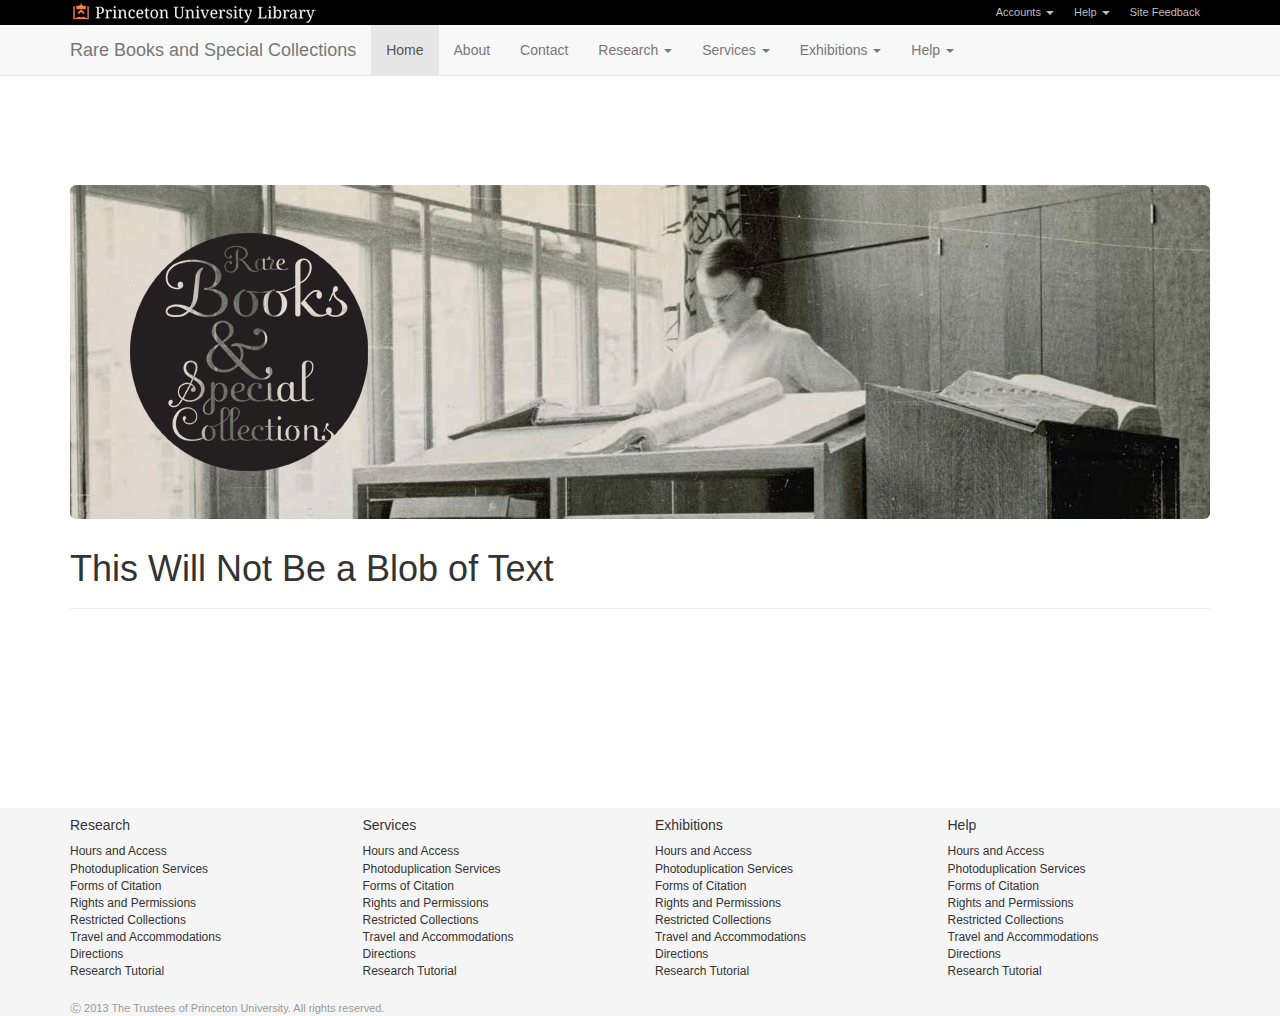
<file: index.html>
<!DOCTYPE html>
<html lang="en">
  <head>
    <meta charset="utf-8">
    <meta name="viewport" content="width=device-width, initial-scale=1.0">
    <meta name="description" content="">
    <meta name="author" content="">
    <link rel="shortcut icon" href="../../assets/ico/favicon.png">

    <title>Rare Books and Special Collections</title>

    <!-- Bootstrap core CSS -->
    <link href="css/bootstrap.css" rel="stylesheet">

    <!-- Custom styles for this template -->
    <link href="css/override.css" rel="stylesheet">

    <!-- HTML5 shim and Respond.js IE8 support of HTML5 elements and media queries -->
    <!--[if lt IE 9]>
      <script src="js/html5shiv.js"></script>
      <script src="js/respond.min.js"></script>
    <![endif]-->
  </head>

  <body>
     <!-- Wrap all page content here -->
    <div id="wrap">
      <div class="thinbar">
            <div class="container">
                <a href="http://www.princeton.edu">
                    <img src="img/pul_logo_small.png" class="pulogo" border="0">
                </a>
                <ul class="nav navbar-nav navbar-right" role="navigation">
                  <li class="dropdown">
                    <a href="#" class="dropdown-toggle" data-toggle="dropdown">Accounts <b class="caret"></b></a>
                    <ul class="dropdown-menu">
                      <li><a href="#">Action</a></li>
                      <li><a href="#">Another action</a></li>
                      <li><a href="#">Something else here</a></li>
                      <li><a href="#">Separated link</a></li>
                    </ul>
                  </li>
                  <li class="dropdown">
                    <a href="#" class="dropdown-toggle" data-toggle="dropdown">Help <b class="caret"></b></a>
                    <ul class="dropdown-menu">
                      <li><a href="#">Action</a></li>
                      <li><a href="#">Another action</a></li>
                      <li><a href="#">Something else here</a></li>
                      <li><a href="#">Separated link</a></li>
                    </ul>
                  </li>
                  <li><a href="#">Site Feedback</a></li>
                </ul>
            </div>
        </div>
      <!-- Fixed navbar -->
      <div class="navbar navbar-default navbar-fixed-top">
        <div class="container">
          <div class="navbar-header">
            <button type="button" class="navbar-toggle" data-toggle="collapse" data-target=".navbar-collapse">
              <span class="icon-bar"></span>
              <span class="icon-bar"></span>
              <span class="icon-bar"></span>
            </button>
            <a class="navbar-brand" href="#">Rare Books and Special Collections</a>
          </div>
          <div class="collapse navbar-collapse">
            <ul class="nav navbar-nav">
              <li class="active"><a href="#">Home</a></li>
              <li><a href="#about">About</a></li>
              <li><a href="#contact">Contact</a></li>
              <li class="dropdown">
                <a href="#" class="dropdown-toggle" data-toggle="dropdown">Research <b class="caret"></b></a>
                <ul class="dropdown-menu">
                  <li><a href="#">Action</a></li>
                  <li><a href="#">Another action</a></li>
                  <li><a href="#">Something else here</a></li>
                  <li class="divider"></li>
                  <li class="dropdown-header">Nav header</li>
                  <li><a href="#">Separated link</a></li>
                  <li><a href="#">One more separated link</a></li>
                </ul>
              </li>
              <li class="dropdown">
                <a href="#" class="dropdown-toggle" data-toggle="dropdown">Services <b class="caret"></b></a>
                <ul class="dropdown-menu">
                  <li><a href="#">Action</a></li>
                  <li><a href="#">Another action</a></li>
                  <li><a href="#">Something else here</a></li>
                  <li class="divider"></li>
                  <li class="dropdown-header">Nav header</li>
                  <li><a href="#">Separated link</a></li>
                  <li><a href="#">One more separated link</a></li>
                </ul>
              </li>
              <li class="dropdown">
                <a href="#" class="dropdown-toggle" data-toggle="dropdown">Exhibitions <b class="caret"></b></a>
                <ul class="dropdown-menu">
                  <li><a href="#">Action</a></li>
                  <li><a href="#">Another action</a></li>
                  <li><a href="#">Something else here</a></li>
                  <li class="divider"></li>
                  <li class="dropdown-header">Nav header</li>
                  <li><a href="#">Separated link</a></li>
                  <li><a href="#">One more separated link</a></li>
                </ul>
              </li>
              <li class="dropdown">
                <a href="#" class="dropdown-toggle" data-toggle="dropdown">Help <b class="caret"></b></a>
                <ul class="dropdown-menu">
                  <li><a href="#">Action</a></li>
                  <li><a href="#">Another action</a></li>
                  <li><a href="#">Something else here</a></li>
                  <li class="divider"></li>
                  <li class="dropdown-header">Nav header</li>
                  <li><a href="#">Separated link</a></li>
                  <li><a href="#">One more separated link</a></li>
                </ul>
              </li>
            </ul>
          </div><!--/.nav-collapse -->
        </div>
      </div>

      <!-- Begin page content -->
      <div id="main" class="container">
         <div class="jumbotron">
          <img src="img/rbsc-logo-inverse.png">
          <!--
          <h1>Navbar example</h1>
          <p>This example is a quick exercise to illustrate how the default, static and fixed to top navbar work. It includes the responsive CSS and HTML, so it also adapts to your viewport and device.</p>
          <p>To see the difference between static and fixed top navbars, just scroll.</p>
          <p>
            <a class="btn btn-lg btn-primary" href="../../components/#navbar">View navbar docs &raquo;</a>
          </p>-->
        </div>
        <div class="page-header">
          <h1>This Will Not Be a Blob of Text</h1>
        </div>
      </div>
    </div>

    <div id="footer">
      <div class="container">
        <div class="row">
          <div class="col-md-3">
            <h4 class="block-title">Research</h4>
            <ul class="menu">
              <li>Hours and Access</li>
              <li>Photoduplication Services</li>
              <li>Forms of Citation</li>
              <li>Rights and Permissions</li>
              <li>Restricted Collections</li>
              <li>Travel and Accommodations</li>
              <li>Directions</li>
              <li>Research Tutorial</li>
            </ul>
          </div>
          <div class="col-md-3">
            <h4 class="block-title">Services</h4>
              <ul class="menu">
                <li>Hours and Access</li>
                <li>Photoduplication Services</li>
                <li>Forms of Citation</li>
                <li>Rights and Permissions</li>
                <li>Restricted Collections</li>
                <li>Travel and Accommodations</li>
                <li>Directions</li>
                <li>Research Tutorial</li>
              </ul>
          </div>
          <div class="col-md-3">
            <h4 class="block-title">Exhibitions</h4>
              <ul class="menu">
                <li>Hours and Access</li>
                <li>Photoduplication Services</li>
                <li>Forms of Citation</li>
                <li>Rights and Permissions</li>
                <li>Restricted Collections</li>
                <li>Travel and Accommodations</li>
                <li>Directions</li>
                <li>Research Tutorial</li>
              </ul>
            </div>
          <div class="col-md-3">
            <h4 class="block-title">Help</h4>
              <ul class="menu">
                <li>Hours and Access</li>
                <li>Photoduplication Services</li>
                <li>Forms of Citation</li>
                <li>Rights and Permissions</li>
                <li>Restricted Collections</li>
                <li>Travel and Accommodations</li>
                <li>Directions</li>
                <li>Research Tutorial</li>
              </ul>
          </div>
        </div>
        <p class="text-muted credit">&#9400; 2013 The Trustees of Princeton University. All rights reserved.</p>
      </div>
    </div>
    <!-- Bootstrap core JavaScript
    ================================================== -->
    <!-- Placed at the end of the document so the pages load faster -->
    <script src="js/jquery.js"></script>
    <script src="js/bootstrap.min.js"></script>
    <script>
      url = 'http://loremwhitman.com/api/paragraphs/5';
      
      $.getJSON(url, function(data) {
        
        $.each(data.whitman, function(index, value) {
          $( "#main" ).append( "<p>" + value + "</p>" );
        });
        
      });
      
    </script>
  </body>
</html>
</file>
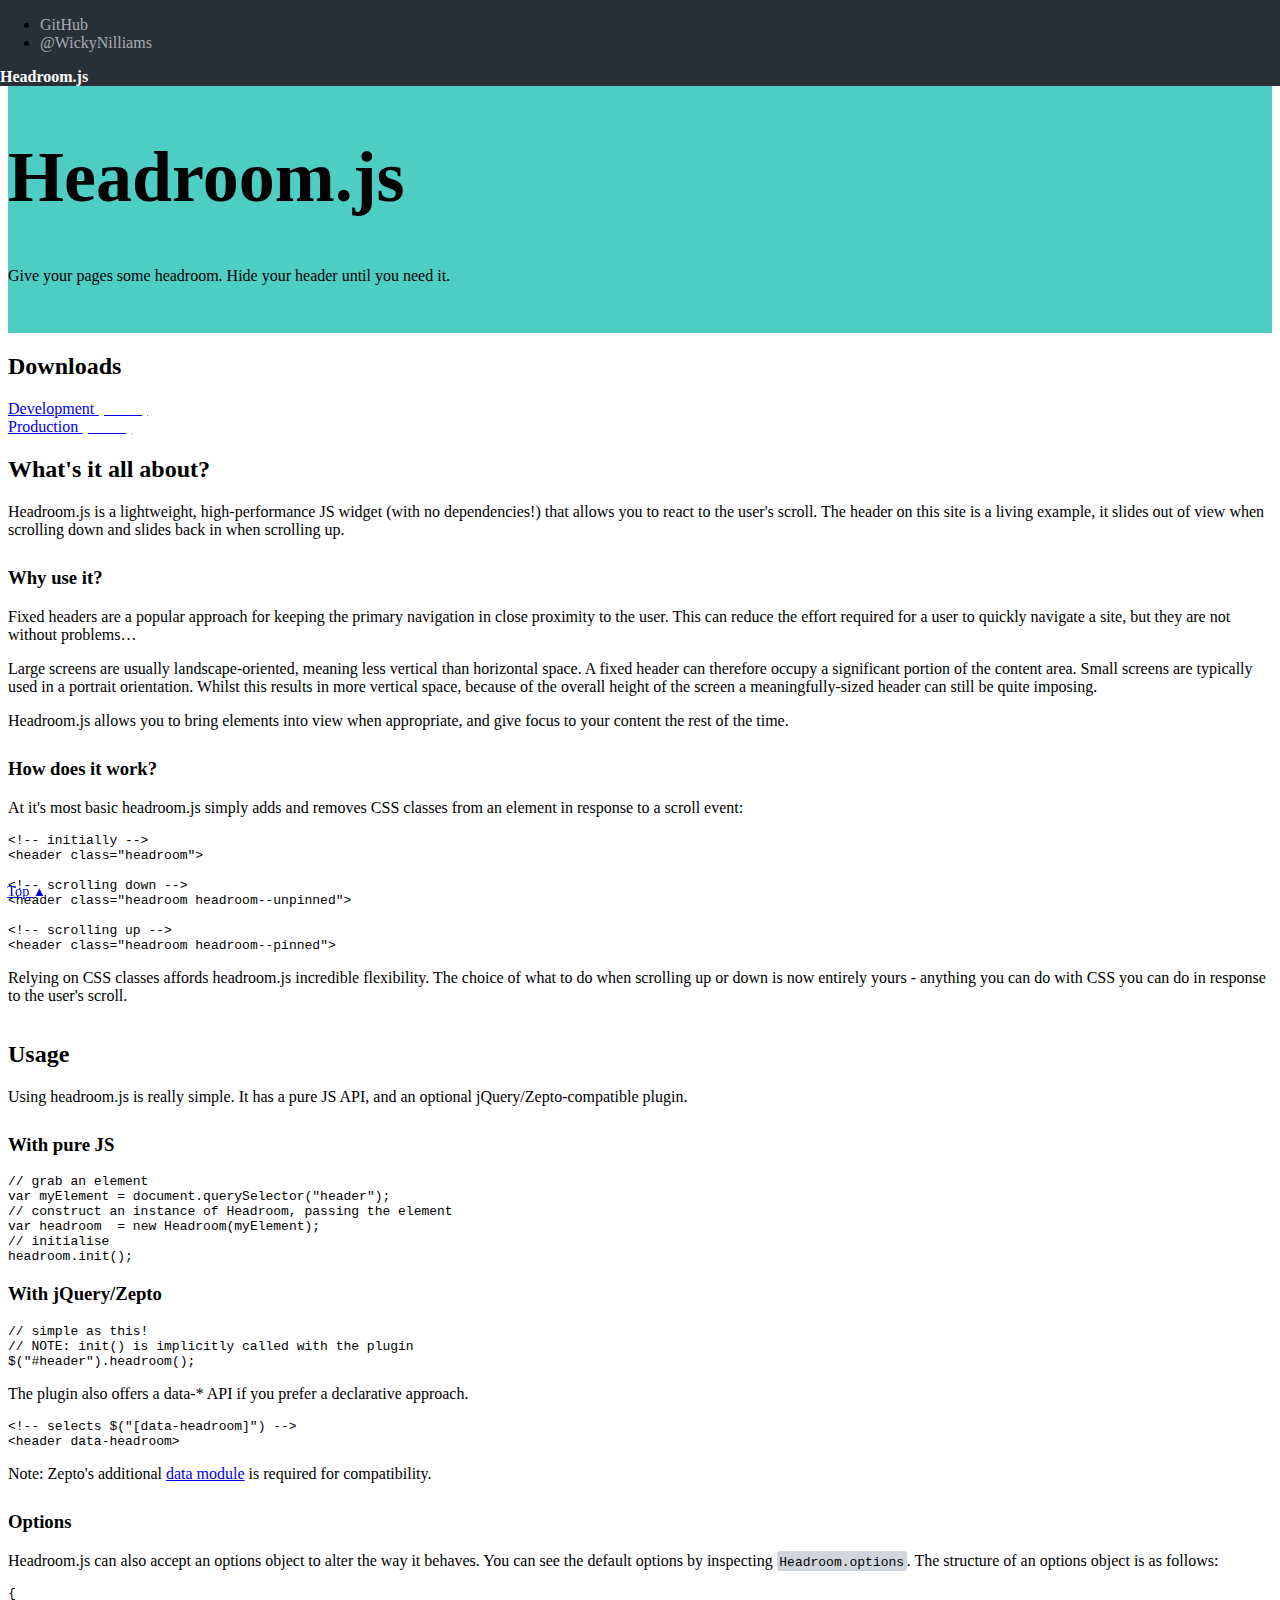
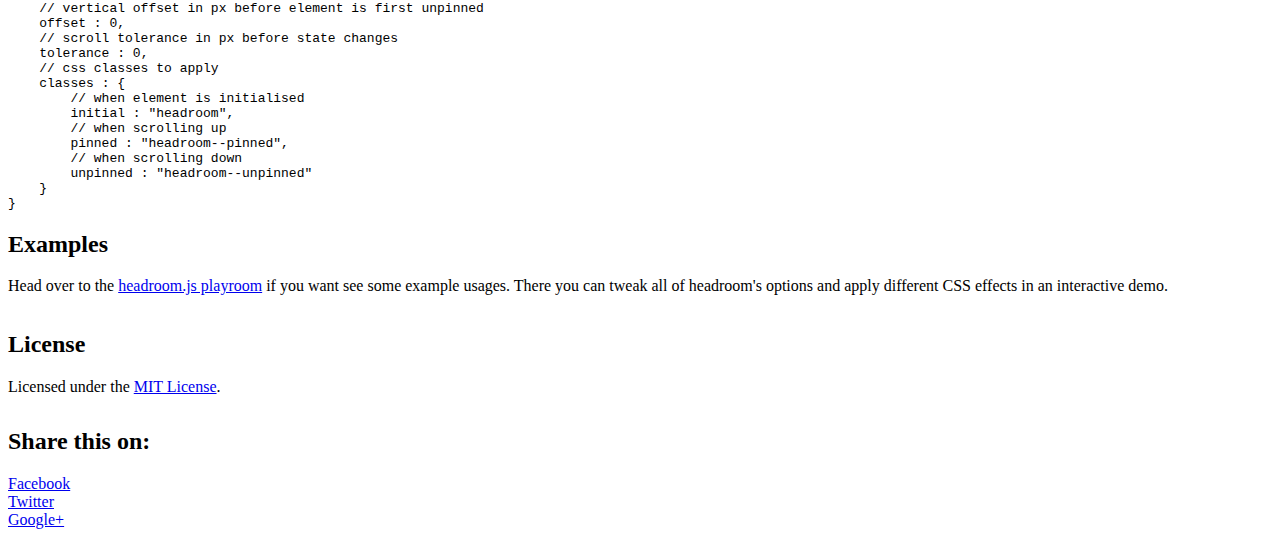
<file: headroom.html>
<!DOCTYPE html>
<!-- saved from url=(0035)http://wicky.nillia.ms/headroom.js/ -->
<html><head><meta http-equiv="Content-Type" content="text/html; charset=UTF-8">
    <title>Headroom.js</title>
    <meta name="viewport" content="width=device-width">
  
    <style>


.header {
    background-color: #292f36;
}

.header__link {
    color: #fff;
    text-decoration: none;
    border: 0;
}

.header__link:focus {
    outline: 0;
    background-color: rgba(78,205,196,0.1);
}

.header__link:hover .icon {
    color: #4ecdc4;
}

.header--fixed {
    position: fixed;
    z-index: 10;
    right: 0;
    left: 0;
    top: 0;
}

.footer {
    background-color: #292f36;
    border-top: 3px solid #4ecdc4;
    box-shadow: 0 2px 2px -1px #292f36 inset;
}

.footer a {
    color: #fff;
    text-decoration: none;
    padding-top: 1em;
    padding-bottom: 1em;
}

.heading {
    border-bottom: 3px solid #4ecdc4;
    margin-bottom: 1em;
    padding-bottom: .25em;
}

.sub-heading {
    border-bottom: 1px solid rgba(41,47,54,0.1);
}

.feature {
    background-color: #4ecdc4;
    padding: 5em 0 2em 0;
}

.feature a {
    text-decoration: underline;
    color: #292f36;
}

.feature strong {
    color: #fff;
    font-weight: normal;
    text-shadow: 1px 1px 1px #292f36;
}

.btt {
    display: none;
    position: fixed;
    left: 0;
    bottom: 0;
    font-size: .9em;
    -webkit-transform: translateY(4em);
    -ms-transform: translateY(4em);
    transform: translateY(4em);
}

@media screen and (min-width:50em) {
    .btt {
        display: block;
    }
}

@media screen and (min-width:65em) {
    .btt {
        left: .5em;
    }
}

.slide {
    -webkit-transition: all .5s linear;
    -moz-transition: all .5s linear;
    -o-transition: all .5s linear;
    transition: all .5s linear;
}

.slide--reset {
    -webkit-transform: translateY(0);
    -ms-transform: translateY(0);
    transform: translateY(0);
}

.slide--up {
    -webkit-transform: translateY(-4em);
    -ms-transform: translateY(-4em);
    transform: translateY(-4em);
}

.slide--down {
    -webkit-transform: translateY(4em);
    -ms-transform: translateY(4em);
    transform: translateY(4em);
}

.headroom-title {
    font-size: 2.5em;
}

@media(min-width:30em) {
    .headroom-title {
        font-size: 3.5em;
    }
}

@media screen and (min-width:40em) {
    .headroom-title {
        font-size: 4.5em;
    }
}

.icon:before {
    font-size: .9em;
    display: inline-block;
    height: 1em;
    width: 1em;
    line-height: 1;
}

.icon--up:before {
    content: "\25B2";
}

.sharing {
    margin-top: 2em;
}

.sharing__button {
    font-size: .8em;
}

@media screen and (min-width:40em) {
    .sharing__button {
        font-size: .9em;
    }
}

@media screen and (min-width:50em) {
    .sharing__button {
        font-size: 1em;
    }
}

.form {
    margin-top: 1.5em;
    margin-bottom: 1.5em;
    padding: 1em;
    border-radius: .3em;
    background-color: #dee2e6;
}

.question-set {
    border: 0;
    padding: 0;
    margin-bottom: 1.5em;
}

.question-set__title {
    display: block;
    margin-bottom: .75em;
}

.question-set__input {
    width: 100%;
    padding: .25em;
    border: 1px solid #a4afba;
}

.question-set__input:focus {
    outline: 0;
    box-shadow: #4ecdc4 0 0 3px 0;
}

.question-set__label {
    display: inline-block;
    margin-bottom: .25em;
}

.question-set__label--block {
    display: block;
}

.question-set__label input[type=radio] {
    margin-right: .75em;
}

:not(pre)>code {
    background-color: #d0d5db;
    padding: .3em .2em .1em;
    border-radius: .25em;
}

p+h2,p+h3 {
    margin-top: 1.5em;
}

.complimentary {
    display: none;
}

@media screen and (min-width:40em) {
    .complimentary {
        display: inline;
    }
}

.subdued {
    color: rgba(255,255,255,0.6);
    text-shadow: none;
}

a.subdued:hover {
    color: #fff;
}

.animated {
    -webkit-animation-duration: .5s;
    -moz-animation-duration: .5s;
    -o-animation-duration: .5s;
    animation-duration: .5s;
    -webkit-animation-fill-mode: both;
    -moz-animation-fill-mode: both;
    -o-animation-fill-mode: both;
    animation-fill-mode: both;
}

@-webkit-keyframes slideDown {
    0% {
        -webkit-transform: translateY(-4em);
    }

    100% {
        -webkit-transform: translateY(0);
    }
}

@-moz-keyframes slideDown {
    0% {
        -moz-transform: translateY(-4em);
    }

    100% {
        -moz-transform: translateY(0);
    }
}

@-o-keyframes slideDown {
    0% {
        -o-transform: translateY(-4em);
    }

    100% {
        -o-transform: translateY(0);
    }
}

@keyframes slideDown {
    0% {
        transform: translateY(-4em);
    }

    100% {
        transform: translateY(0);
    }
}

.animated.slideDown {
    -webkit-animation-name: slideDown;
    -moz-animation-name: slideDown;
    -o-animation-name: slideDown;
    animation-name: slideDown;
}

@-webkit-keyframes slideUp {
    0% {
        -webkit-transform: translateY(0);
    }

    100% {
        -webkit-transform: translateY(-4em);
    }
}

@-moz-keyframes slideUp {
    0% {
        -moz-transform: translateY(0);
    }

    100% {
        -moz-transform: translateY(-4em);
    }
}

@-o-keyframes slideUp {
    0% {
        -o-transform: translateY(0);
    }

    100% {
        -o-transform: translateY(-4em);
    }
}

@keyframes slideUp {
    0% {
        transform: translateY(0);
    }

    100% {
        transform: translateY(-4em);
    }
}

.animated.slideUp {
    -webkit-animation-name: slideUp;
    -moz-animation-name: slideUp;
    -o-animation-name: slideUp;
    animation-name: slideUp;
}

@-webkit-keyframes swingInX {
    0% {
        -webkit-transform: perspective(400px) rotateX(-90deg);
    }

    100% {
        -webkit-transform: perspective(400px) rotateX(0deg);
    }
}

@-moz-keyframes swingInX {
    0% {
        -moz-transform: perspective(400px) rotateX(-90deg);
    }

    100% {
        -moz-transform: perspective(400px) rotateX(0deg);
    }
}

@-o-keyframes swingInX {
    0% {
        -o-transform: perspective(400px) rotateX(-90deg);
    }

    100% {
        -o-transform: perspective(400px) rotateX(0deg);
    }
}

@keyframes swingInX {
    0% {
        transform: perspective(400px) rotateX(-90deg);
    }

    100% {
        transform: perspective(400px) rotateX(0deg);
    }
}

.animated.swingInX {
    -webkit-transform-origin: top;
    -moz-transform-origin: top;
    -ie-transform-origin: top;
    -o-transform-origin: top;
    transform-origin: top;
    -webkit-backface-visibility: visible!important;
    -webkit-animation-name: swingInX;
    -moz-backface-visibility: visible!important;
    -moz-animation-name: swingInX;
    -o-backface-visibility: visible!important;
    -o-animation-name: swingInX;
    backface-visibility: visible!important;
    animation-name: swingInX;
}

@-webkit-keyframes swingOutX {
    0% {
        -webkit-transform: perspective(400px) rotateX(0deg);
    }

    100% {
        -webkit-transform: perspective(400px) rotateX(-90deg);
    }
}

@-moz-keyframes swingOutX {
    0% {
        -moz-transform: perspective(400px) rotateX(0deg);
    }

    100% {
        -moz-transform: perspective(400px) rotateX(-90deg);
    }
}

@-o-keyframes swingOutX {
    0% {
        -o-transform: perspective(400px) rotateX(0deg);
    }

    100% {
        -o-transform: perspective(400px) rotateX(-90deg);
    }
}

@keyframes swingOutX {
    0% {
        transform: perspective(400px) rotateX(0deg);
    }

    100% {
        transform: perspective(400px) rotateX(-90deg);
    }
}

.animated.swingOutX {
    -webkit-transform-origin: top;
    -webkit-animation-name: swingOutX;
    -webkit-backface-visibility: visible!important;
    -moz-animation-name: swingOutX;
    -moz-backface-visibility: visible!important;
    -o-animation-name: swingOutX;
    -o-backface-visibility: visible!important;
    animation-name: swingOutX;
    backface-visibility: visible!important;
}

@-webkit-keyframes flipInX {
    0% {
        -webkit-transform: perspective(400px) rotateX(90deg);
        opacity: 0;
    }

    100% {
        -webkit-transform: perspective(400px) rotateX(0deg);
        opacity: 1;
    }
}

@-moz-keyframes flipInX {
    0% {
        -moz-transform: perspective(400px) rotateX(90deg);
        opacity: 0;
    }

    100% {
        -moz-transform: perspective(400px) rotateX(0deg);
        opacity: 1;
    }
}

@-o-keyframes flipInX {
    0% {
        -o-transform: perspective(400px) rotateX(90deg);
        opacity: 0;
    }

    100% {
        -o-transform: perspective(400px) rotateX(0deg);
        opacity: 1;
    }
}

@keyframes flipInX {
    0% {
        transform: perspective(400px) rotateX(90deg);
        opacity: 0;
    }

    100% {
        transform: perspective(400px) rotateX(0deg);
        opacity: 1;
    }
}

.animated.flipInX {
    -webkit-backface-visibility: visible!important;
    -webkit-animation-name: flipInX;
    -moz-backface-visibility: visible!important;
    -moz-animation-name: flipInX;
    -o-backface-visibility: visible!important;
    -o-animation-name: flipInX;
    backface-visibility: visible!important;
    animation-name: flipInX;
}

@-webkit-keyframes flipOutX {
    0% {
        -webkit-transform: perspective(400px) rotateX(0deg);
        opacity: 1;
    }

    100% {
        -webkit-transform: perspective(400px) rotateX(90deg);
        opacity: 0;
    }
}

@-moz-keyframes flipOutX {
    0% {
        -moz-transform: perspective(400px) rotateX(0deg);
        opacity: 1;
    }

    100% {
        -moz-transform: perspective(400px) rotateX(90deg);
        opacity: 0;
    }
}

@-o-keyframes flipOutX {
    0% {
        -o-transform: perspective(400px) rotateX(0deg);
        opacity: 1;
    }

    100% {
        -o-transform: perspective(400px) rotateX(90deg);
        opacity: 0;
    }
}

@keyframes flipOutX {
    0% {
        transform: perspective(400px) rotateX(0deg);
        opacity: 1;
    }

    100% {
        transform: perspective(400px) rotateX(90deg);
        opacity: 0;
    }
}

.animated.flipOutX {
    -webkit-animation-name: flipOutX;
    -webkit-backface-visibility: visible!important;
    -moz-animation-name: flipOutX;
    -moz-backface-visibility: visible!important;
    -o-animation-name: flipOutX;
    -o-backface-visibility: visible!important;
    animation-name: flipOutX;
    backface-visibility: visible!important;
}

@-webkit-keyframes bounceInDown {
    0% {
        opacity: 0;
        -webkit-transform: translateY(-200px);
    }

    60% {
        opacity: 1;
        -webkit-transform: translateY(30px);
    }

    80% {
        -webkit-transform: translateY(-10px);
    }

    100% {
        -webkit-transform: translateY(0);
    }
}

@-moz-keyframes bounceInDown {
    0% {
        opacity: 0;
        -moz-transform: translateY(-200px);
    }

    60% {
        opacity: 1;
        -moz-transform: translateY(30px);
    }

    80% {
        -moz-transform: translateY(-10px);
    }

    100% {
        -moz-transform: translateY(0);
    }
}

@-o-keyframes bounceInDown {
    0% {
        opacity: 0;
        -o-transform: translateY(-200px);
    }

    60% {
        opacity: 1;
        -o-transform: translateY(30px);
    }

    80% {
        -o-transform: translateY(-10px);
    }

    100% {
        -o-transform: translateY(0);
    }
}

@keyframes bounceInDown {
    0% {
        opacity: 0;
        transform: translateY(-200px);
    }

    60% {
        opacity: 1;
        transform: translateY(30px);
    }

    80% {
        transform: translateY(-10px);
    }

    100% {
        transform: translateY(0);
    }
}

.animated.bounceInDown {
    -webkit-animation-name: bounceInDown;
    -moz-animation-name: bounceInDown;
    -o-animation-name: bounceInDown;
    animation-name: bounceInDown;
}

@-webkit-keyframes bounceOutUp {
    0% {
        -webkit-transform: translateY(0);
    }

    30% {
        opacity: 1;
        -webkit-transform: translateY(20px);
    }

    100% {
        opacity: 0;
        -webkit-transform: translateY(-200px);
    }
}

@-moz-keyframes bounceOutUp {
    0% {
        -moz-transform: translateY(0);
    }

    30% {
        opacity: 1;
        -moz-transform: translateY(20px);
    }

    100% {
        opacity: 0;
        -moz-transform: translateY(-200px);
    }
}

@-o-keyframes bounceOutUp {
    0% {
        -o-transform: translateY(0);
    }

    30% {
        opacity: 1;
        -o-transform: translateY(20px);
    }

    100% {
        opacity: 0;
        -o-transform: translateY(-200px);
    }
}

@keyframes bounceOutUp {
    0% {
        transform: translateY(0);
    }

    30% {
        opacity: 1;
        transform: translateY(20px);
    }

    100% {
        opacity: 0;
        transform: translateY(-200px);
    }
}

.animated.bounceOutUp {
    -webkit-animation-name: bounceOutUp;
    -moz-animation-name: bounceOutUp;
    -o-animation-name: bounceOutUp;
    animation-name: bounceOutUp;
}

      
    </style>
    <meta name="description" content="Headroom.js is a lightweight, pure JS widget for hiding elements until needed. Give your pages some headroom">
    <meta property="og:title" content="Headroom.js - Give your pages some headroom. Hide your header until you need it.">
    <meta property="og:type" content="website">
    <meta property="og:url" content="http://wicky.nillia.ms/headroom.js/">
    <meta name="twitter:creator" content="@WickyNilliams">
    <meta name="twitter:card" content="summary">
</head>
<body>

<header id="header" class="header header--fixed hide-from-print animated slideDown" role="banner">
    <div class="container">
    
        <nav id="nav" class="nav-wrapper" role="navigation">
            <ul class="nav nav--main">
                <li class="nav__item ">
                    <a class="header__link subdued" href="https://www.github.com/WickyNilliams/headroom.js">
                        <span aria-hidden="true" class="icon icon--github"></span>
                        <span class="complimentary push--left">GitHub</span>
                    </a>
                </li>
                <li class="nav__item ">
                    <a class="header__link subdued" href="http://www.twitter.com/WickyNilliams">
                        <span aria-hidden="true" class="icon icon--twitter"></span>
                        <span class="complimentary push--left">@WickyNilliams</span>
                    </a>
                </li>
            </ul>
        </nav>
        
        <a href="./headroom_files/headroom.html" class="brand header__link">
            <b class="brand__forename">Headroom</b><b class="brand__surname">.js</b>
        </a>
    </div>
</header>

<article>
<header class="feature">
    <div class="container container--wide feature-title">
        <h1 class="feature-title__title headroom-title">Headroom.js</h1>
        <p class="feature-title__subtitle">Give your pages some headroom. Hide your header until you need it.</p>
    </div>
</header>

<div class="container block main" role="main">

<h2>Downloads</h2>
<div class="downloads" style="margin-bottom:1em">
    <div class="grid">
        <div class="grid__item one-half"><a class="btn btn--secondary btn--full" href="https://raw.github.com/WickyNilliams/headroom.js/master/dist/headroom.js">Development <span class="complimentary subdued">(3.7kB)</span></a></div>
        <div class="grid__item one-half"><a class="btn btn--secondary btn--full" href="https://raw.github.com/WickyNilliams/headroom.js/master/dist/headroom.min.js">Production <span class="complimentary subdued">(1.7kB)</span></a></div>
    </div>
</div>

<h2>What's it all about?</h2>

<p>Headroom.js is a lightweight, high-performance JS widget (with no dependencies!) that allows you to react to the user's scroll. The header on this site is a living example, it slides out of view when scrolling down and slides back in when scrolling up.</p>

<h3>Why use it?</h3>

<p>Fixed headers are a popular approach for keeping the primary navigation in close proximity to the user. This can reduce the effort required for a user to quickly navigate a site, but they are not without problems… </p>

<p>Large screens are usually landscape-oriented, meaning less vertical than horizontal space. A fixed header can therefore occupy a significant portion of the content area. Small screens are typically used in a portrait orientation. Whilst this results in more vertical space, because of the overall height of the screen a meaningfully-sized header can still be quite imposing.</p>

<p>Headroom.js allows you to bring elements into view when appropriate, and give focus to your content the rest of the time.</p>

<h3>How does it work?</h3>

<p>At it's most basic headroom.js simply adds and removes CSS classes from an element in response to a scroll event:</p>

<pre class=" language-markup"><code class=" language-markup"><span class="token comment" spellcheck="true">&lt;!-- initially --&gt;</span>
<span class="token tag"><span class="token tag"><span class="token punctuation">&lt;</span>header</span> <span class="token attr-name">class</span><span class="token attr-value"><span class="token punctuation">=</span><span class="token punctuation">"</span>headroom<span class="token punctuation">"</span></span><span class="token punctuation">&gt;</span></span>

<span class="token comment" spellcheck="true">&lt;!-- scrolling down --&gt;</span>
<span class="token tag"><span class="token tag"><span class="token punctuation">&lt;</span>header</span> <span class="token attr-name">class</span><span class="token attr-value"><span class="token punctuation">=</span><span class="token punctuation">"</span>headroom headroom--unpinned<span class="token punctuation">"</span></span><span class="token punctuation">&gt;</span></span>

<span class="token comment" spellcheck="true">&lt;!-- scrolling up --&gt;</span>
<span class="token tag"><span class="token tag"><span class="token punctuation">&lt;</span>header</span> <span class="token attr-name">class</span><span class="token attr-value"><span class="token punctuation">=</span><span class="token punctuation">"</span>headroom headroom--pinned<span class="token punctuation">"</span></span><span class="token punctuation">&gt;</span></span>
</code></pre>

<p>Relying on CSS classes affords headroom.js incredible flexibility. The choice of what to do when scrolling up or down is now entirely yours - anything you can do with CSS you can do in response to the user's scroll.</p>

<h2>Usage</h2>

<p>Using headroom.js is really simple. It has a pure JS API, and an optional jQuery/Zepto-compatible plugin.</p>

<h3>With pure JS</h3>

<pre class=" language-javascript"><code class=" language-javascript"><span class="token comment" spellcheck="true">// grab an element
</span><span class="token keyword">var</span> myElement <span class="token operator">=</span> document<span class="token punctuation">.</span><span class="token function">querySelector<span class="token punctuation">(</span></span><span class="token string">"header"</span><span class="token punctuation">)</span><span class="token punctuation">;</span><span class="token comment" spellcheck="true">
// construct an instance of Headroom, passing the element
</span><span class="token keyword">var</span> headroom  <span class="token operator">=</span> <span class="token keyword">new</span> <span class="token class-name">Headroom</span><span class="token punctuation">(</span>myElement<span class="token punctuation">)</span><span class="token punctuation">;</span><span class="token comment" spellcheck="true">
// initialise
</span>headroom<span class="token punctuation">.</span><span class="token function">init<span class="token punctuation">(</span></span><span class="token punctuation">)</span><span class="token punctuation">;</span> 
</code></pre>

<h3>With jQuery/Zepto</h3>

<pre class=" language-javascript"><code class=" language-javascript"><span class="token comment" spellcheck="true">// simple as this!
</span><span class="token comment" spellcheck="true">// NOTE: init() is implicitly called with the plugin
</span>$<span class="token punctuation">(</span><span class="token string">"#header"</span><span class="token punctuation">)</span><span class="token punctuation">.</span><span class="token function">headroom<span class="token punctuation">(</span></span><span class="token punctuation">)</span><span class="token punctuation">;</span>
</code></pre>

<p>The plugin also offers a data-* API if you prefer a declarative approach.</p>

<pre class=" language-markup"><code class=" language-markup"><span class="token comment" spellcheck="true">&lt;!-- selects $("[data-headroom]") --&gt;</span>
<span class="token tag"><span class="token tag"><span class="token punctuation">&lt;</span>header</span> <span class="token attr-name">data-headroom</span><span class="token punctuation">&gt;</span></span>
</code></pre>

<p>Note: Zepto's additional <a href="https://github.com/madrobby/zepto#zepto-modules" title="https://github.com/madrobby/zepto#zepto-modules">data module</a> is required for compatibility.</p>

<h3>Options</h3>

<p>Headroom.js can also accept an options object to alter the way it behaves. You can see the default options by inspecting <code>Headroom.options</code>. The structure of an options object is as follows:</p>

<pre class=" language-javascript"><code class=" language-javascript"><span class="token punctuation">{</span>
   <span class="token comment" spellcheck="true"> // vertical offset in px before element is first unpinned
</span>    offset <span class="token punctuation">:</span> <span class="token number">0</span><span class="token punctuation">,</span>
   <span class="token comment" spellcheck="true"> // scroll tolerance in px before state changes
</span>    tolerance <span class="token punctuation">:</span> <span class="token number">0</span><span class="token punctuation">,</span>
   <span class="token comment" spellcheck="true"> // css classes to apply
</span>    classes <span class="token punctuation">:</span> <span class="token punctuation">{</span>
       <span class="token comment" spellcheck="true"> // when element is initialised
</span>        initial <span class="token punctuation">:</span> <span class="token string">"headroom"</span><span class="token punctuation">,</span>
       <span class="token comment" spellcheck="true"> // when scrolling up
</span>        pinned <span class="token punctuation">:</span> <span class="token string">"headroom--pinned"</span><span class="token punctuation">,</span>
       <span class="token comment" spellcheck="true"> // when scrolling down
</span>        unpinned <span class="token punctuation">:</span> <span class="token string">"headroom--unpinned"</span>
    <span class="token punctuation">}</span>
<span class="token punctuation">}</span>
</code></pre>

    <h2>Examples</h2>
    <p>
        Head over to the <a href="http://wicky.nillia.ms/headroom.js/playroom/">headroom.js playroom</a> if you want see some example usages. There you can tweak all of headroom's options and apply different CSS effects in an interactive demo.
    </p>

    <h2>License</h2>
    <p>
        Licensed under the <a href="http://www.opensource.org/licenses/mit-license.php">MIT License</a>.
    </p>

  <div class="sharing">
    <h2>Share this on:</h2>
    <div class="grid">
      <div class="grid__item one-third">
        <a class="sharing__button btn btn--secondary btn--full" href="http://facebook.com/sharer.php?u=http://wicky.nillia.ms/headroom.js/">Facebook</a>
      </div>
      <div class="grid__item one-third">
        <a class="sharing__button btn btn--secondary btn--full" href="http://twitter.com/intent/tweet?url=http://wicky.nillia.ms/headroom.js/&text=Headroom.js.%20Give%20your%20pages%20some%20headroom&via=WickyNilliams">Twitter</a>
      </div>
      <div class="grid__item one-third">
        <a class="sharing__button btn btn--secondary btn--full" href="https://plus.google.com/share?url=http://wicky.nillia.ms/headroom.js/">Google+</a>
      </div>
    </div>
  </div>


    </div>
    <a class="btt btn btn--plain hide-from-print slide slide--reset" href="http://wicky.nillia.ms/headroom.js/#" id="btt">Top <i class="icon icon--up"></i></a>
</article>

<script src="js/headroom.min.js"></script>
<script>
(function() {
    var header = new Headroom(document.querySelector("#header"), {
        tolerance: 5,
        offset : 205,
        classes: {
          initial: "animated",
          pinned: "slideDown",
          unpinned: "slideUp"
        }
    });
    header.init();

    var bttHeadroom = new Headroom(document.getElementById("btt"), {
        tolerance : 0,
        offset : 500,
        classes : {
            initial : "slide",
            pinned : "slide--reset",
            unpinned : "slide--down"
        }
    });
    bttHeadroom.init();
}());
</script>


</body></html>
</file>
<file: css/override.css>
/*
body {
  min-height: 2000px;
  padding-top: 70px;
}
*/

html,
body {
  height: 100%;
  /* The html and body elements cannot have any padding or margin. */
}

/*
p {
  font: normal 18px/30px "Georgia Pro",georgia,serif !important;
  font-family: 'Georgia Pro', georgia, serif;
  font-size: 18px;
  font-style: normal;
  font-variant: normal;
  font-weight: normal;
  line-height: 30px;
  color: #222;
  cursor: default;
}
*/

.jumbotron { background-image:url('../img/rbsc-lg.jpg');}

/* .jumbotron img { max-width: 100%; } 


@media (max-width: 767px) {
    .jumbotron { background-image:url('../img/rbsc-xs.jpg');
}

@media (min-width: 768px) and (max-width: 991px) {
    .jumbotron { background-image:url('../img/rbsc-sm.jpg');
}

@media (min-width: 992px) and (max-width: 1199px) {
    .jumbotron { background-image:url('../img/rbsc-md.jpg');
}

@media (min-width: 1200px) {
    .jumbotron { background-image:url('../img/rbsc-lg.jpg');
}
*/


/* Wrapper for page content to push down footer */
#wrap {
  min-height: 100%;
  height: auto !important;
  height: 100%;
  /* Negative indent footer by its height */
  margin: 25px auto -206px;
  /* Pad bottom by footer height */
  padding: 0px 0 206px;
}

/* Set the fixed height of the footer here */
#footer {
  height: 60px;
  background-color: #f5f5f5;
  margin-top: 1.0em;
}


/* Custom page CSS
-------------------------------------------------- */
/* Not required for template or sticky footer method. */

#wrap > .container {
  padding: 85px 15px 0;
}
.container .credit {
  margin: 20px 0 0 0;
  font-size: 11px;
}

#footer > .container {
  padding-left: 15px;
  padding-right: 15px;
}

#footer {
  height: auto;
}

ul.menu {
border: none;
list-style: none;
text-align: left;
margin: 0;
padding: 0;
font-size: 12px;
}

#footer h4 {
  font-size: 14px;
}

code {
  font-size: 80%;
}

.navbar-default {
  top: 25px;
  /*
  border-top-width:2px;
  border-top-style:dashed;
  border-top-color:#000000;
  */
}
/*
.fill {
background-image: url(../img/gothic-bg.png);
background-repeat: repeat-x;
}
*/

.thinbar {
    background-color: #000;
    height: 25px;
    min-height: 25px;
    position: fixed;
    top: 0;
    left: 0;
    right: 0;
    z-index: 10001;
    overflow: visible;
}

.thinbar .navbar-nav {
  color: #BFBFBF;
  font-size: 11px;
  line-height: 12px !important;
  padding-top: -30px !important;
  padding-bottom: 5px !important;
  display: inline;
}
  
.thinbar a {
  color: #BFBFBF;
  font-size: 11px; 
}

.thinbar .nav .caret {
  border-top-color: #BFBFBF;
  border-bottom-color: #BFBFBF;
}

.thinbar .nav a:hover .caret {
  border-top-color: #BFBFBF;
  border-bottom-color: #BFBFBF;
}


.thinbar .nav {
  padding-left: 0;
  margin-bottom: 0;
  list-style: none;
}

.thinbar .nav > li {
  position: relative;
  display: block;
}

.thinbar .nav > li > a {
  position: relative;
  display: block;
  padding: 2px 10px;
}

.thinbar .nav > li > a:hover,
.thinbar .nav > li > a:focus {
  text-decoration: none;
  background-color: #333333;
}

.thinbar .nav > li.disabled > a {
  color: #999999;
}

.thinbar .nav > li.disabled > a:hover,
.thinbar .nav > li.disabled > a:focus {
  color: #999999;
  text-decoration: none;
  cursor: not-allowed;
  background-color: transparent;
}

.thinbar .nav .open > a,
.thinbar .nav .open > a:hover,
.thinbar .nav .open > a:focus {
  background-color: #eeeeee;
  border-color: #428bca;
}

.thinbar .nav .nav-divider {
  height: 1px;
  margin: 9px 0;
  overflow: hidden;
  background-color: #e5e5e5;
}

.thinbar .nav > li > a > img {
  max-width: none;
}
/*
 * Side navigation
 *
 * Scrollspy and affixed enhanced navigation to highlight sections and secondary
 * sections of docs content.
 */

/* By default it's not affixed in mobile views, so undo that */
.bs-sidebar.affix {
  position: static;
}

/* First level of nav */
.bs-sidenav {
  margin-top: 30px;
  margin-bottom: 30px;
  padding-top:    10px;
  padding-bottom: 10px;
  text-shadow: 0 1px 0 #fff;
  background-color: #f7f5fa;
  border-radius: 5px;
}

/* All levels of nav */
.bs-sidebar .nav > li > a {
  display: block;
  color: #716b7a;
  padding: 5px 20px;
}
.bs-sidebar .nav > li > a:hover,
.bs-sidebar .nav > li > a:focus {
  text-decoration: none;
  background-color: #e5e3e9;
  border-right: 1px solid #dbd8e0;
}
.bs-sidebar .nav > .active > a,
.bs-sidebar .nav > .active:hover > a,
.bs-sidebar .nav > .active:focus > a {
  font-weight: bold;
  color: #e5807b;
  background-color: #e5e3e9;
  border-right: 1px solid #e5807b;
}

/* Nav: second level (shown on .active) */
.bs-sidebar .nav .nav {
  display: none; /* Hide by default, but at >768px, show it */
  margin-bottom: 8px;
}
.bs-sidebar .nav .nav > li > a {
  padding-top:    3px;
  padding-bottom: 3px;
  padding-left: 30px;
  font-size: 90%;
}


.bs-sidebar .nav > li > a {
display: block;
color: #716b7a;
padding: 5px 20px;
}

/* Show and affix the side nav when space allows it */
@media screen and (min-width: 992px) {
  .bs-sidebar .nav > .active > ul {
    display: block;
  }
  /* Widen the fixed sidebar */
  .bs-sidebar.affix,
  .bs-sidebar.affix-bottom {
    width: 213px;
  }
  .bs-sidebar.affix {
    position: fixed; /* Undo the static from mobile first approach */
    top: 100px;
  }
  .bs-sidebar.affix-bottom {
    position: absolute; /* Undo the static from mobile first approach */
  }
  .bs-sidebar.affix-bottom .bs-sidenav,
  .bs-sidebar.affix .bs-sidenav {
    margin-top: 0;
    margin-bottom: 0;
  }
}
@media screen and (min-width: 1200px) {
  /* Widen the fixed sidebar again */
  .bs-sidebar.affix-bottom,
  .bs-sidebar.affix {
    width: 263px;
  }
}

.subnav {
   list-style-type: none;
}

.page-header {
  margin: 0px;
}

.navbar .input-group {
  margin-top: 8px;
  padding-top: 40px;
}

.dottedfloat {
  clear: both;
  height: 2px;
  font-size: 1px;
  line-height: 0px;
  background-image: url(../img/dotted-top.png);
  background-repeat: repeat-x;
  margin: 5px 0;
}

address {
  margin-top: 20px; 
}

#main {
  margin-top: 100px; 
}


@media (min-width: 992px){
  .leftcol {
  width: 25%;
  margin-top: -20px;
  }
}

.desc {
  font-size: 16px;
  font-style: normal;
  line-height: 24px;
  margin-bottom: 20px;
}

.hours {
  color: darkorange;
}

.odd {
  background-color: #f5f5f5;
  margin: 10px;
  padding: 10px;
}

.even {
  background-color: #fff;
  margin: 10px;
  padding: 10px;
}

a.external {
background: url([data-uri]�hZ8kg4hwxAu3MZeCGeyFnAXp4hqNQPnt7QL0nADpD6wHccLvnAKksq8iiaAAAAAElFTkSuQmCC) center right no-repeat;
background: url(../img/external.png) center right no-repeat;
padding-right: 13px;
}


.test-logo{
  position: fixed;
  z-index: 10040;
  top: 30px;
  left: 30px;
  font-family: 'Tulpen One', cursive;
  font-family: 'Six Caps', sans-serif;
  font-family: 'Wire One', sans-serif;
}

.media-hover {
  background-color: #f8f8f8;
  border-color: #e7e7e7;
  color: #428bca;
  cursor:pointer;
}

@media (min-width: 768px) {
  .navbar-nav > li > .bigdrop {
    font-family: 'Wire One', sans-serif;
    font-size: 2em;
    padding-top: 55px;
    padding-bottom: 55px;
    letter-spacing: 2px;
  }
}

@media (max-width: 768px) {
  .thinbar .nav {
    display:none;
  }
}

/*
.img:hover {
  border-width:1px;
  border-style: solid;
}
*/

.grid-img-hover {
  border-width:1px;
  border-style: solid;
  border-color: #F58026;
}

.grid-text{
  background: none;
  bottom: 0;
  height: 100px;
  left: 0;
  margin: auto;
  position: absolute;
  top: 0;
  right: 0;
  text-align: center;
  color: #666666;
}

.grid-text2{
  background: none;
  bottom: 0;
  height: 80px;
  left: 0;
  margin: auto;
  position: absolute;
  top: 0;
  right: 0;
  text-align: center;
  color: #666666;
  letter-spacing: .1em;
}

.grid-text-sub h2{
  background: none;
  bottom: 0;
  height: 80px;
  left: 0;
  margin: auto;
  position: absolute;
  top: 0;
  right: 0;
  text-align: center;
  color: #666666;
  letter-spacing: .1em;
  font-size: 14px;
}

.grid-text-box h2{
  background: #333;
  height: auto;
  width: auto;
  left: 0;
  margin: 10px;
  padding: 10px;
  position: absolute;
  top: 0;
  text-align: left;
  color: white;
  letter-spacing: .1em;
  font-size: 14px;
  border-radius: 6px 0px 0px 0px;
}

#welcome {
  font-size:  1.2em;
  line-height: 1.6em;
  color: #8c8c8c;
}

#welcome strong {
  font-size:  1.2em;
  line-height: 1.6em;
  color: #333;
}

#welcome-subpage {
  margin-top: 0.5em;
  font-size:  1.2em;
  line-height: 1.4em;
  color: #8c8c8c;
}

#welcome-subpage strong {
  font-size:  1.2em;
  line-height: 1.4em;
  color: #333;
}

.social-media {
  margin: 0;
  padding: 0;
  border: 0;
  outline: 0;
  font-size: 100%;
  vertical-align: baseline;
  font: inherit;
}

.copyright {
    font-family: Arial,
         "Helvetica Neue",
         Helvetica,
         sans-serif;
}

h2.pul-title {
font-size: 1.2em;
color: #333333;
margin-bottom: 0.8em;
font-family: "Droid Serif",serif;
font-weight: normal;

}

#pu-footer-logo {
  margin-top: 1.0em;
}

#university-copyright-footer {
   font-size: 0.8em;
   margin-top: 1.0em;
}

#footer address {
  font-size: 12px;
  margin-top:5px;
}

.v-rule {
  border-left: 1px solid #fff; 
}

.hours a {
 color: #F58026; 
}

.events .label-info {
  margin-top: -3.0em;
  background-color: #F58026; 
}

.events .label-info a {
  font-family: "Droid Serif",sans-serif;
  font-style: italic;
  font-weight: normal;
  font-size: 1.0em;
  color: white;
}

.media-body p {
  font-size:  0.9em;
  line-height: 1.1em;
  color: #333;
}

.media-body small {
  color: #8c8c8c;
}
.navbar-collapse .form-control {
  margin-left: 10px;
}

.thumb-active {
  border: 1px solid #428bca;
  cursor: pointer;
}

 
#lightbox {
    position:fixed; /* keeps the lightbox window in the current viewport */
    top:0;
    left:0;
    width:100%;
    height:100%;
    /* background:url(overlay.png) repeat; */
    opacity: .7;
    text-align:center;
    display: none;
    background-color: #000;
    z-index:2001;
}  
  
#container {
    /* remove these if going with transparent png and nesting inside lightbox */
    display: none;
    
    position: absolute;
    top:0;
    bottom: 0;
    left: 0;
    right: 0;

    margin: auto;
    
    min-height: 500px;
    background:#fff;
    text-align:left; /*resets text alignment from body tag */


    border-radius:5px 5px 5px 5px;
    -moz-border-radius:5px 5px 5px 5px;
    -webkit-border-radius: 5px 5px 5px 5px;
    z-index:2002;
}

#container h3 {
  margin-top: 10px;
  margin-bottom: 10px;
  padding: 15px;
}

#container-footer {
padding: 15px;
margin-bottom: 20px;
text-align: right;
border:1px solid #ccc;
border-radius: 0px 0px 5px 5px;
-moz-border-radius: 0px 0px 5px 5px;
-webkit-border-radius: 0px 0px 5px 5px;
background-color: #fff;
}

#viewer {
  color: white;
  background-color: #333333;
}

.rbsc {
  border-bottom-color: #e5807b;
  border-bottom-width: 5px;
}

.nav > li.active > .bigdrop {
  background-color: transparent;
}

.nav > li.active > .bigdrop > .menu-text {
  border-bottom-style:solid;
  border-bottom-color:#e5807b;
}


.navbar  ol.breadcrumb > li > a {
  color: #e5807b;
}

.navbar ol.breadcrumb {
  display: none;
  position: absolute;
  z-index:1000;
  background: transparent;
  margin:0;
}

/*
.dropdown > ol.breadcrumb {
  margin-bottom: 0px;
  margin-top: -40px;
}
*/
</file>
